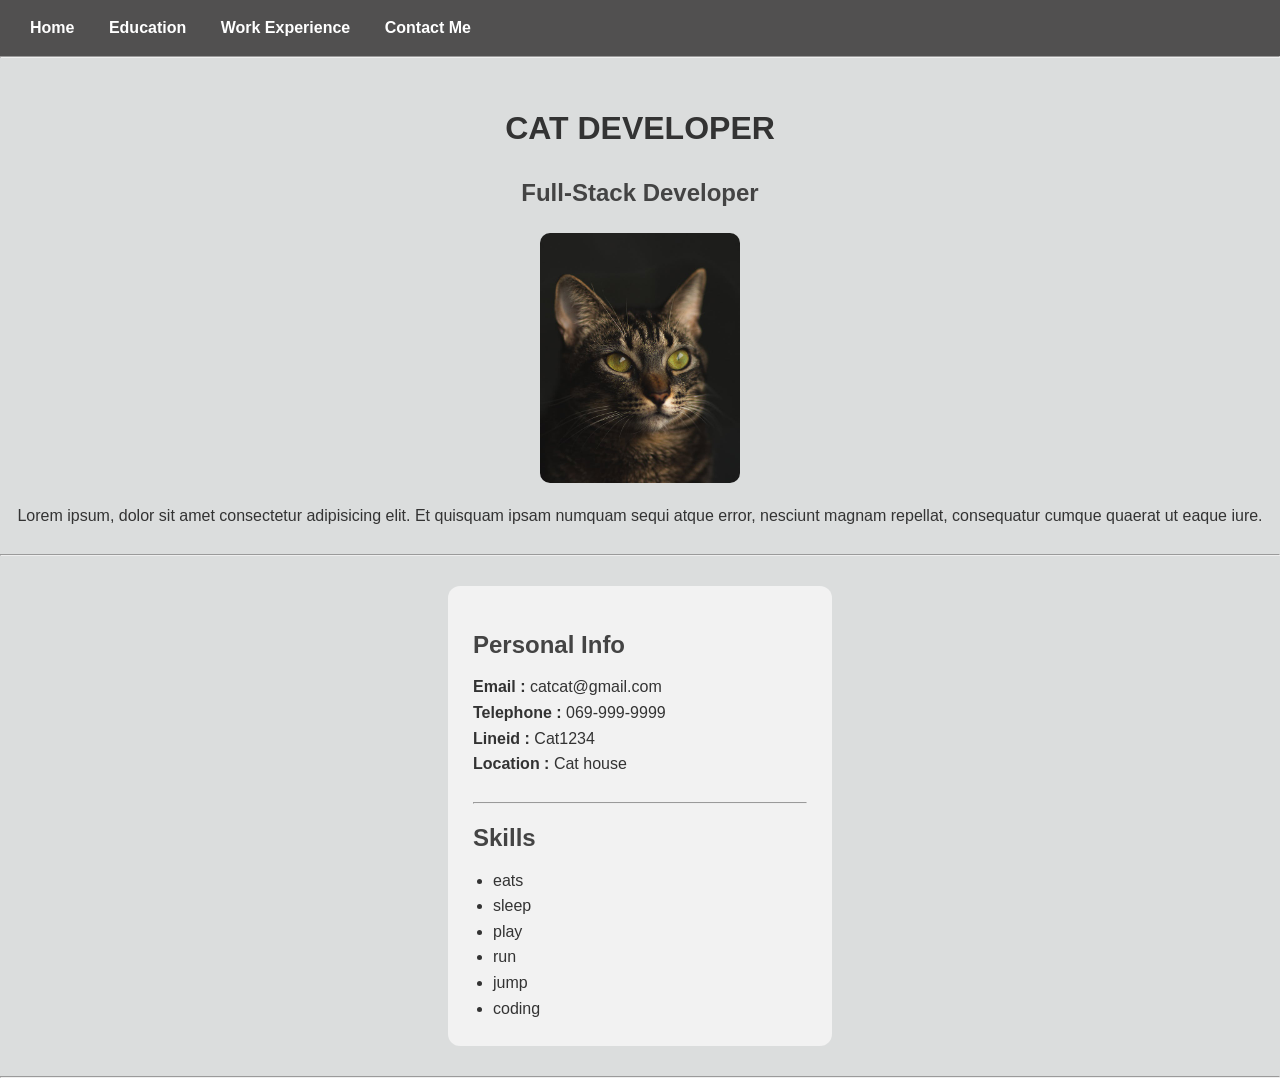
<file: index.html>
<!DOCTYPE html>
<html lang="en">
<head>
    <meta charset="UTF-8">
    <meta name="viewport" content="width=device-width, initial-scale=1.0">
    <link rel="stylesheet" href="./styles.css">
    <title>Cat Resume</title>
</head>
<body>
    <nav>
        <a href="index.html">Home</a>
        <a href="education.html">Education</a>
        <a href="work.html">Work Experience</a>
        <a href="contact.html">Contact Me</a>
    </nav> <hr><br>


    <h1>CAT DEVELOPER</h1>

    <h2>Full-Stack Developer</h2>

    <img src="./pics/pexels-lucaspezeta-1909008.jpg" alt="picture" width="200px">

    <p>Lorem ipsum, dolor sit amet consectetur adipisicing elit. Et quisquam ipsam numquam sequi atque error, nesciunt magnam repellat, consequatur cumque quaerat ut eaque iure.</p> <br><hr>


    <section>
        <h2 class="heading">Personal Info</h2>
            <p><strong>Email : </strong>catcat@gmail.com</p>
            <p><strong>Telephone : </strong>069-999-9999</p>
            <p><strong>Lineid : </strong>Cat1234</p>
            <p><strong>Location : </strong>Cat house</p>
        <br><hr>
    
        <h2 class="heading">Skills</h2>
        <ul>
            <li>eats</li>
            <li>sleep</li>
            <li>play</li>
            <li>run</li>
            <li>jump</li>
            <li>coding</li>
        </ul> 
    </section> <hr>
<!-- rebuild -->

    

</body>
</html>
</file>
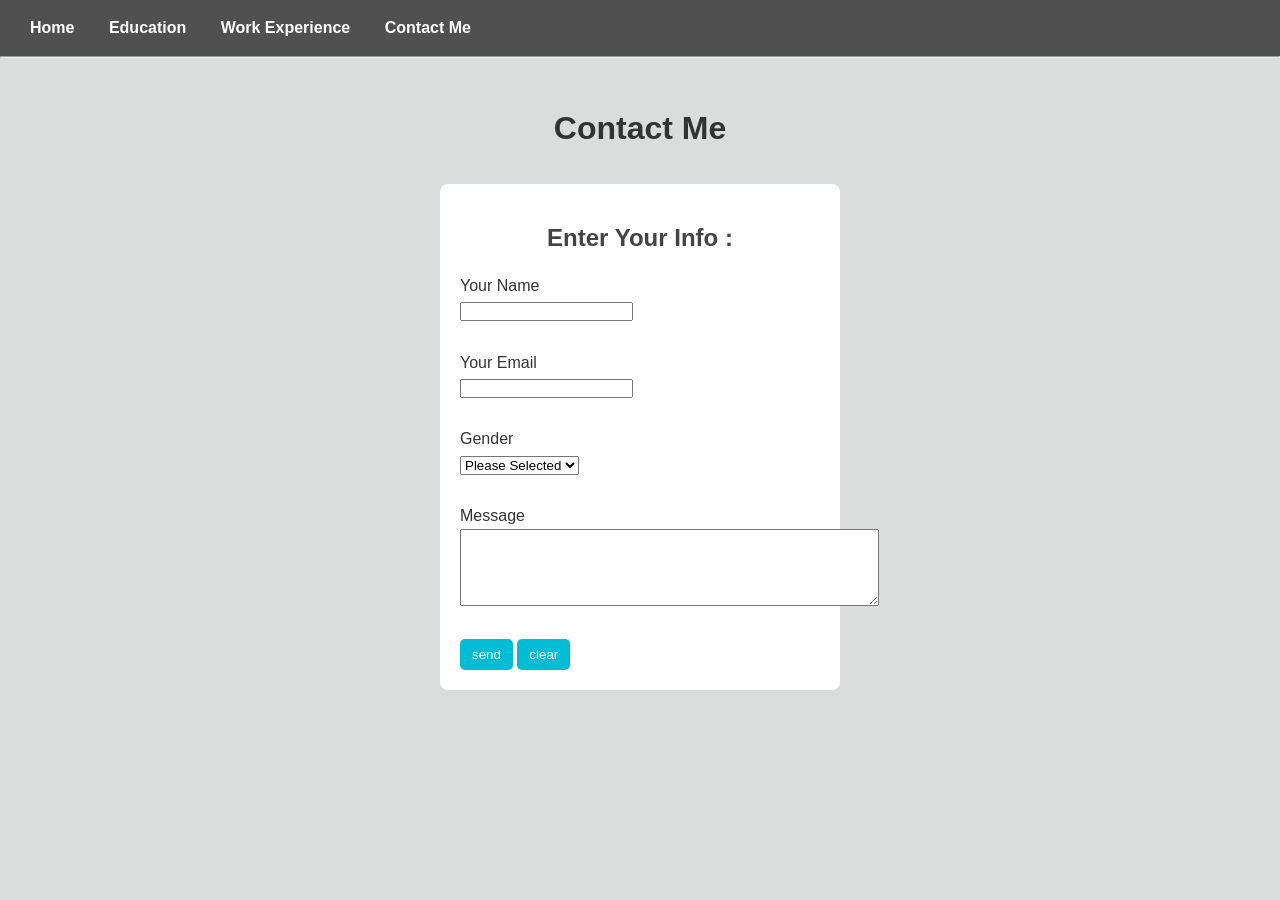
<file: contact.html>
<!DOCTYPE html>
<html lang="en">
<head>
    <meta charset="UTF-8">
    <meta name="viewport" content="width=device-width, initial-scale=1.0">
    <link rel="stylesheet" href="./styles.css">
    <title>Document</title>
</head>
<body>
    <nav>
        <a href="index.html">Home</a>
        <a href="education.html">Education</a>
        <a href="work.html">Work Experience</a>
        <a href="contact.html">Contact Me</a>
    </nav> <hr><br>
    
    <h1>Contact Me</h1>

    <form>
        <h2>Enter Your Info : </h2>
        <label for="name">Your Name</label> <br>
        <input type="text" id="name"> <br><br>

        <label for="">Your Email</label> <br>
        <input type="email"> <br><br>

        <label for="">Gender</label> <br>
        <select name="" id="">
            <option value="gender" selected disabled>Please Selected</option>
            <option value="male">Male</option>
            <option value="female">Female</option>
            <option value="other">Other</option>
        </select> <br><br>

        <label for="">Message</label> <br>
        <textarea name="note" id="message" rows="5" cols="50"></textarea> <br><br>

        <button type="submit">send</button>
        <button type="reset">clear</button>
    </form>
    
</body>
</html>
</file>
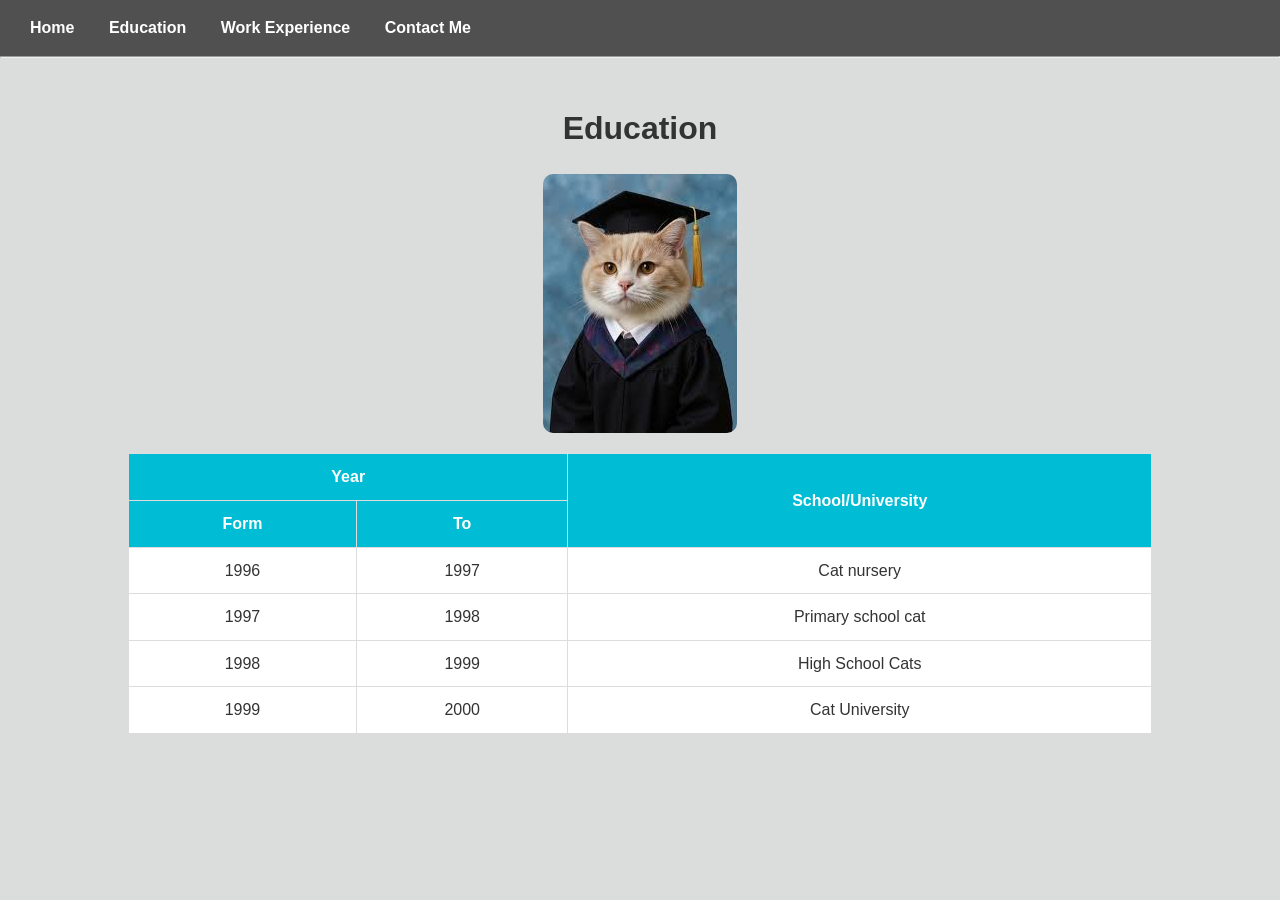
<file: education.html>
<!DOCTYPE html>
<html lang="en">
<head>
    <meta charset="UTF-8">
    <meta name="viewport" content="width=device-width, initial-scale=1.0">
    <link rel="stylesheet" href="./styles.css">
    <title>Document</title>
</head>
<body>
    <nav>
        <a href="index.html">Home</a>
        <a href="education.html">Education</a>
        <a href="work.html">Work Experience</a>
        <a href="contact.html">Contact Me</a>
    </nav> <hr><br>
    
    <h1>Education</h1>

    <img src="./pics/1fy72x5r.png" alt="picture">

    <table>
        <tr>
            <th colspan="2">Year</th>
            <th rowspan="2">School/University</th>
        </tr>
        <tr>
            <th>Form</th>
            <th>To</th>
        </tr>
        <tr>
            <td>1996</td>
            <td>1997</td>
            <td>Cat nursery</td>
        </tr>
        <tr>
            <td>1997</td>
            <td>1998</td>
            <td>Primary school cat</td>
        </tr>
        <tr>
            <td>1998</td>
            <td>1999</td>
            <td>High School Cats</td>
        </tr> 
        <tr>
            <td>1999</td>
            <td>2000</td>
            <td>Cat University</td>
        </tr>       
    </table>

</body>
</html>
</file>
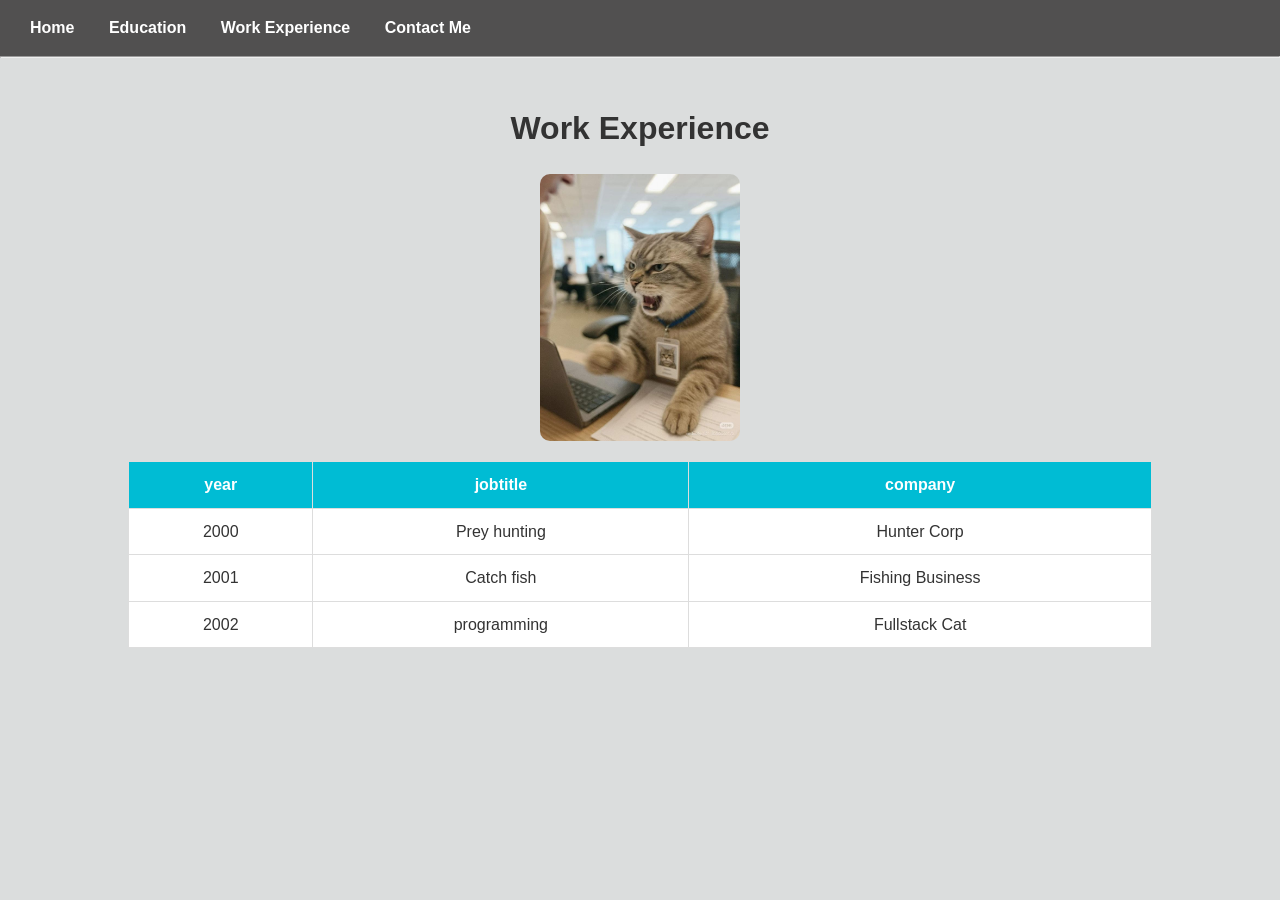
<file: work.html>
<!DOCTYPE html>
<html lang="en">
<head>
    <meta charset="UTF-8">
    <meta name="viewport" content="width=device-width, initial-scale=1.0">
    <link rel="stylesheet" href="./styles.css">
    <title>Document</title>
</head>
<body>
    <nav>
        <a href="index.html">Home</a>
        <a href="education.html">Education</a>
        <a href="work.html">Work Experience</a>
        <a href="contact.html">Contact Me</a>
    </nav> <hr><br>
    
    <h1>Work Experience</h1>

    <img src="./pics/catwork.jpg" alt="picture" width="200px">

    <table>
        <tr>
            <th>year</th>
            <th>jobtitle</th>
            <th>company</th>
        </tr>
        <tr>
            <td>2000</td>
            <td>Prey hunting</td>
            <td>Hunter Corp</td>
        </tr>
        <tr>
            <td>2001</td>
            <td>Catch fish</td>
            <td>Fishing Business</td>
        </tr>
        <tr>
            <td>2002</td>
            <td>programming</td>
            <td>Fullstack Cat</td>
        </tr>
    </table>


</body>
</html>
</file>
<file: styles.css>
* {
    margin: 0;
    padding: 0;
    box-sizing: border-box;
}

body {
    font-family: Arial, Helvetica, sans-serif;
    background-color: #dbdddd;
    color: #333;
    line-height: 1.6;
}

nav {
    padding: 15px;
    background-color: #515050;
}

nav a {
    color: white;
    margin: 0 15px;
    font-weight: bold;
    text-decoration: none;
}

nav a:hover {
    color: #00bcd4;
}

h1 {
    text-align: center;
    margin: 20px 0;
}

h2 {
    text-align: center;
    margin: 15px 0;
    color: #444;
}

.heading {
    margin-bottom: 10px;
    color: #444;
    text-align: left;
}

ul {
    margin-left: 20px;
    margin-top: 10px;    
}

img {
    display: block;
    margin: 20px auto;
    border-radius: 10px;
}

p {
    text-align: center;

}

section {
    width: 30%;
    margin: 30px auto;
    padding: 25px;
    background: #f2f2f2;
    border-radius: 12px;
}

section p {
    text-align: left;
}

table {
    width: 80%;
    margin: 20px auto;
    border-collapse: collapse;
    background: white;
}

th, td {
    padding: 10px;
    border: 1px solid #ddd;
    text-align: center;
}

th {
    background-color: #00bcd4;
    color: white;
}

form {
    background: white;
    width: 400px;
    margin: 30px auto;
    padding: 20px;
    border-radius: 8px;
}

button {
    padding: 8px 12px;
    border: none;
    background-color: #00bcd4;
    color: white;
    border-radius: 5px;
    cursor: pointer;
}
</file>
